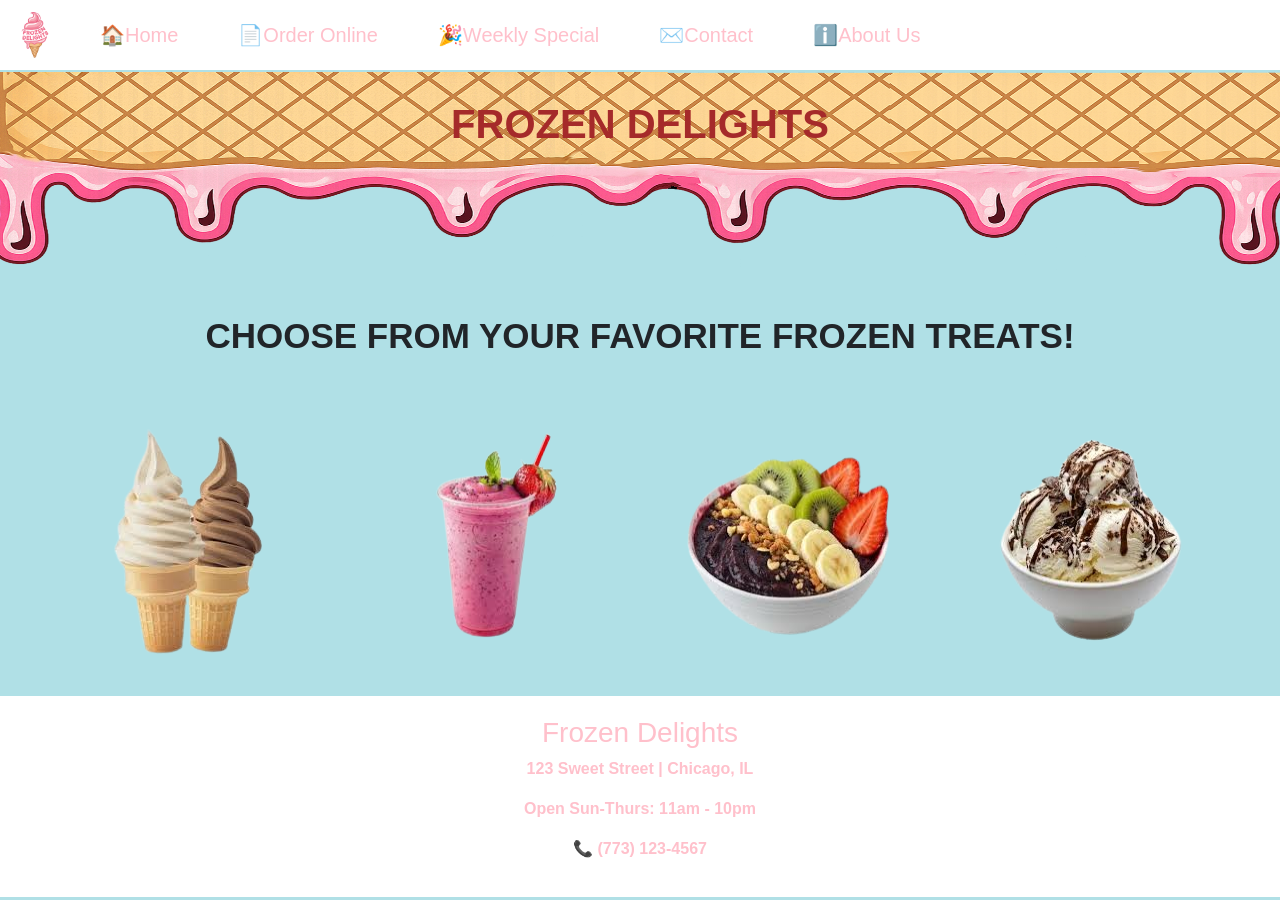
<file: index.html>
<!doctype html>
<html lang="en">
    <head>
        <meta charset="UTF-8" />
        <meta name="description" content="Frozen Delights web page" />
        <meta name="author" content="Esther Rivka Weinberg" />
        <link
            href="https://cdn.jsdelivr.net/npm/bootstrap@5.3.0/dist/css/bootstrap.min.css"
            rel="stylesheet"
            integrity="sha384-9ndCyUaIbzAi2FUVXJi0CjmCapSmO7SnpJef0486qhLnuZ2cdeRhO02iuK6FUUVM"
            crossorigin="anonymous"
        />

        <title>Frozen Delights - Ice Cream Shop</title>
        <!--favicon of logo-->
        <link rel="icon" type="image/x-icon" href="favicon.ico" />

        <link rel="stylesheet" href="styles.css" />
    </head>
    <body>
        <!-- Hamburger Icon -->
        <div class="menu-toggle" id="menuToggle">
            <div class="bar"></div>
            <div class="bar"></div>
            <div class="bar"></div>
        </div>

        <!-- Navigation -->

        <nav class="nav" id="navMenu">
            <img src="Frozen Delights logo.png" alt="Logo image" class="logo" onclick="goHome()" style="cursor:pointer;"/>

  	<a href="index.html">🏠Home</a>
 	<a href="order-online.html">📄Order Online</a>
  	<a href="weekly-sp.html">🎉Weekly Special</a>
  	<a href="contact.html">✉️Contact</a>
  	<a href="about.html">ℹ️About Us</a>
        </nav>

        <!-- Header-->

        <div class="grid">
            <img src="header3.png" />
            <h1 class="header-text">FROZEN DELIGHTS</h1>
        </div>

        <!-- Text-->
        <div class="text-container">
            <p>CHOOSE FROM YOUR FAVORITE FROZEN TREATS!</p>
        </div>

        <div class="image-row">
            <img src="one.png" />
            <img src="two.png" />
            <img src="three.png" />
            <img src="four.png" />
        </div>

        <script src="script.js"></script>

        <!--Footer-->
        <footer class="footer">
            <h3>Frozen Delights</h3>
            <p>123 Sweet Street | Chicago, IL</p>
            <p>Open Sun-Thurs: 11am - 10pm</p>
            <p>📞 (773) 123-4567</p>
        </footer>
    </body>
</html>
</file>
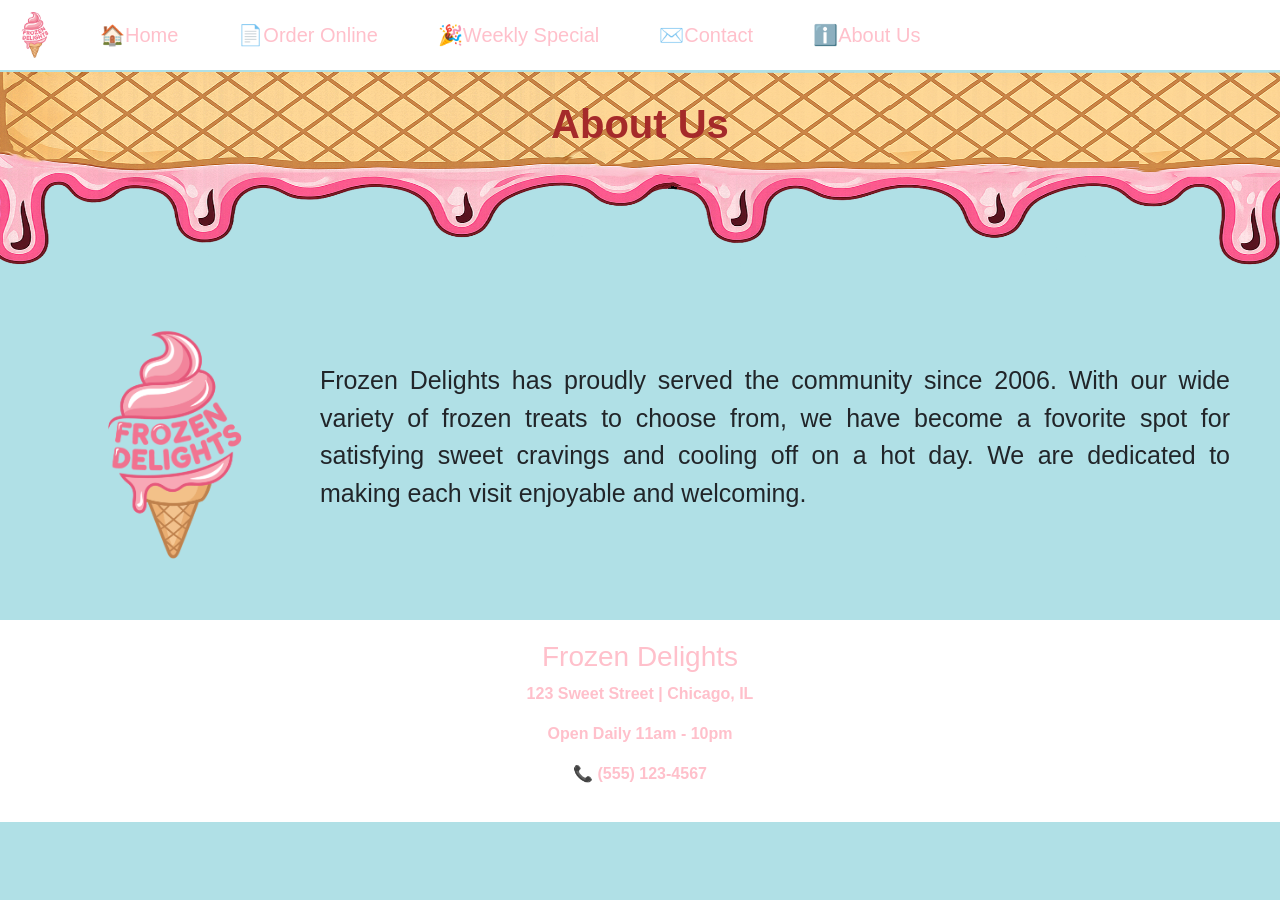
<file: about.html>
<!doctype html>
<html lang="en">
    <head>
        <meta charset="UTF-8" />
        <meta name="description" content="Frozen Delights web page" />
        <meta name="author" content="Esther Rivka Weinberg" />
        <link
            href="https://cdn.jsdelivr.net/npm/bootstrap@5.3.0/dist/css/bootstrap.min.css"
            rel="stylesheet"
            integrity="sha384-9ndCyUaIbzAi2FUVXJi0CjmCapSmO7SnpJef0486qhLnuZ2cdeRhO02iuK6FUUVM"
            crossorigin="anonymous"
        />

        <title>About Us-Frozen Delights</title>
        <!--favicon of logo-->
        <link rel="icon" type="image/x-icon" href="favicon.ico" />

        <link rel="stylesheet" href="about.css" />
    </head>
    <body>
        <!-- Hamburger Icon -->
        <div class="menu-toggle" id="menuToggle">
            <div class="bar"></div>
            <div class="bar"></div>
            <div class="bar"></div>
        </div>

        <!-- Navigation -->

        <nav class="nav" id="navMenu">
            <img
                src="Frozen Delights logo.png"
                alt="Logo image"
                class="logo"
                onclick="goHome()"
                style="cursor: pointer"
            />

            <a href="index.html">🏠Home</a>
            <a href="order-online.html">📄Order Online</a>
            <a href="weekly-sp.html">🎉Weekly Special</a>
            <a href="contact.html">✉️Contact</a>
            <a href="about.html">ℹ️About Us</a>
        </nav>

        <!-- Header-->

        <div class="grid">
            <img src="header3.png" />
            <h1 class="header-text">About Us</h1>
        </div>

        <div class="flex-layout">
            <img src="Frozen Delights logo.png" alt="Logo image" />
            <p>
                Frozen Delights has proudly served the community since 2006. With our wide variety of frozen treats to
                choose from, we have become a fovorite spot for satisfying sweet cravings and cooling off on a hot day.
                We are dedicated to making each visit enjoyable and welcoming.
            </p>
        </div>

        <script src="script.js"></script>

        <!--Footer-->
        <footer class="footer">
            <h3>Frozen Delights</h3>
            <p>123 Sweet Street | Chicago, IL</p>
            <p>Open Daily 11am - 10pm</p>
            <p>📞 (555) 123-4567</p>
        </footer>
    </body>
</html>
</file>
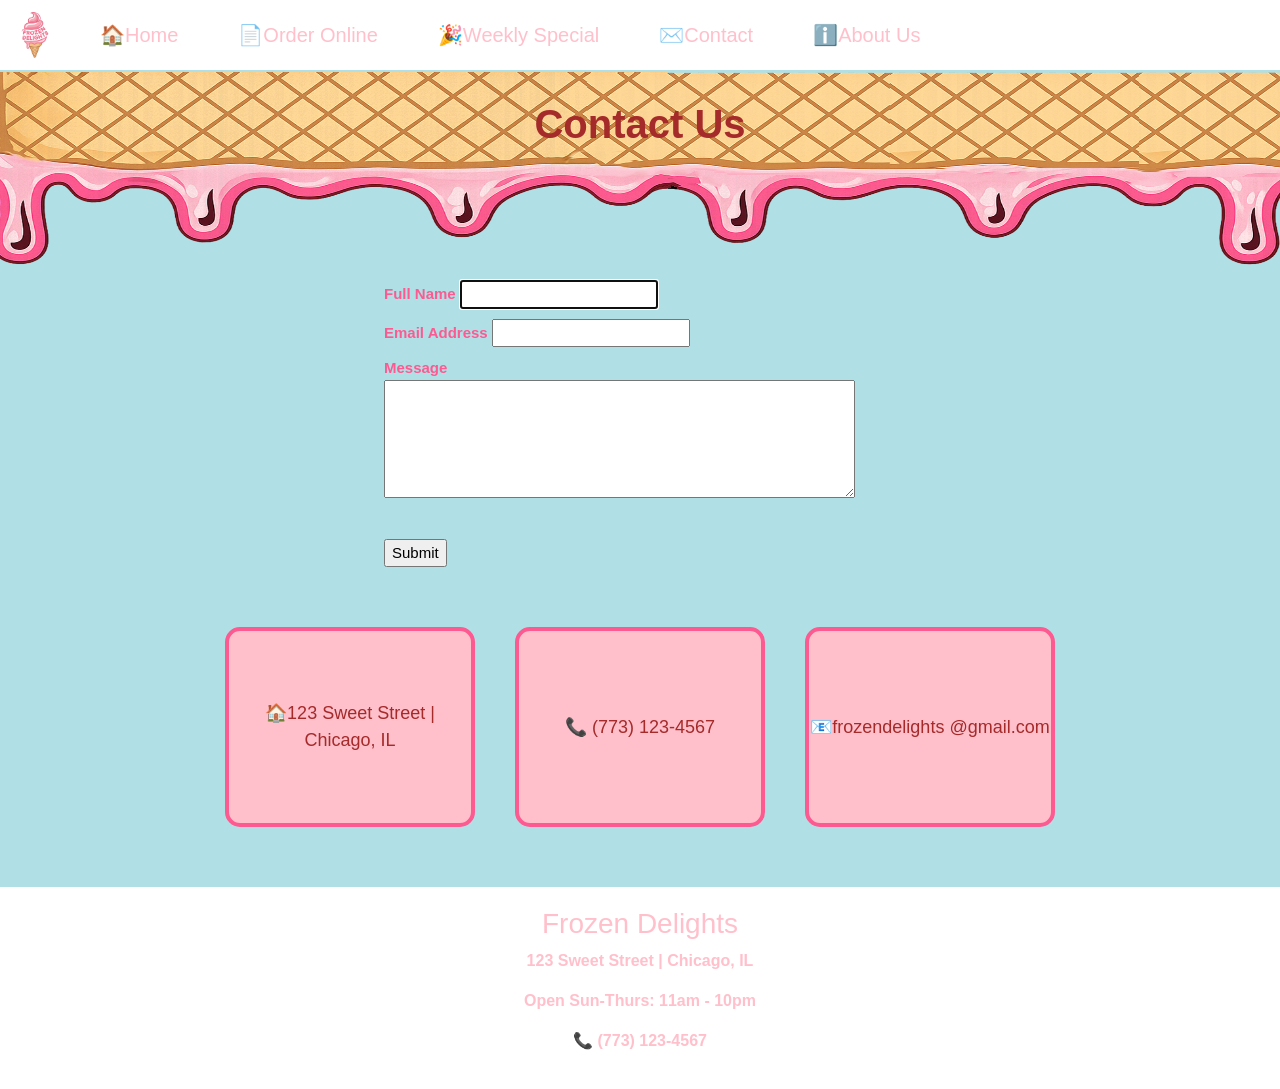
<file: contact.html>
<!DOCTYPE html>
<html lang="en">
<head>
  <meta charset="UTF-8">
    <meta name="description" content="Frozen Delights web page">
    <meta name="author" content="Esther Rivka Weinberg">
    <link href="https://cdn.jsdelivr.net/npm/bootstrap@5.3.0/dist/css/bootstrap.min.css" rel="stylesheet"          integrity="sha384-9ndCyUaIbzAi2FUVXJi0CjmCapSmO7SnpJef0486qhLnuZ2cdeRhO02iuK6FUUVM" crossorigin="anonymous">


    <title>Frozen Delights - Ice Cream Shop</title>
    <!--favicon of logo-->
    <link rel="icon"
        type="image/x-icon"
        href="favicon.ico">

  <link rel="stylesheet" href="contact-styles.css">
</head>
<body>


<!-- Hamburger Icon -->
<div class="menu-toggle" id="menuToggle">
  <div class="bar"></div>
  <div class="bar"></div>
  <div class="bar"></div>
</div>

<!-- Navigation -->

<nav class="nav" id="navMenu">
  <img src="Frozen Delights logo.png" alt="Logo image" class="logo" onclick="goHome()" style="cursor:pointer;"/>

  <a href="index.html">🏠Home</a>
  <a href="order-online.html">📄Order Online</a>
  <a href="weekly-sp.html">🎉Weekly Special</a>
  <a href="contact.html">✉️Contact</a>
  <a href="about.html">ℹ️About Us</a>
</nav>

	<!-- Header-->

 <div class="grid">
        <img src="header3.png">
        <h1 class="header-text">Contact Us</h1>
 </div>

<form action="/order_form" method="post">
        <div class="order_form">
		<label for="name"> Full Name</label>
        	<input type="text" id="name" name="name" maxlength="30" autofocus required>
        </div>

        <div class="order_form">

            <label for="email">Email Address</label>
            <input type="email" id="email" name="email" required>
        </div>

	<div class="order_form">
            <label for="message">Message</label><br>
            <textarea id="message" name="message" rows="5" cols="50"></textarea>
        </div>
	<br>
	<div class="order_form">
            <input type="submit" value="Submit">
        </div>
    </form>

	<!--boxes-->
 <div class="contact-container">
        <div class="box-items">

            <div class="box one-px-unit">

		🏠123  Sweet Street | Chicago, IL
            </div>

            <div class="box one-px-unit">
                📞 (773) 123-4567
            </div>   
    
		<div class="box one-px-unit">
                📧frozendelights @gmail.com
            </div>

        </div>
  </div>

<script src="script.js"></script>

<!--Footer-->
<footer class="footer">
<h3>Frozen Delights</h3>
<p>123 Sweet Street | Chicago, IL</p>
<p>Open Sun-Thurs: 11am - 10pm</p>
<p>📞 (773) 123-4567</p>
</footer>

</body>
</html>
</file>
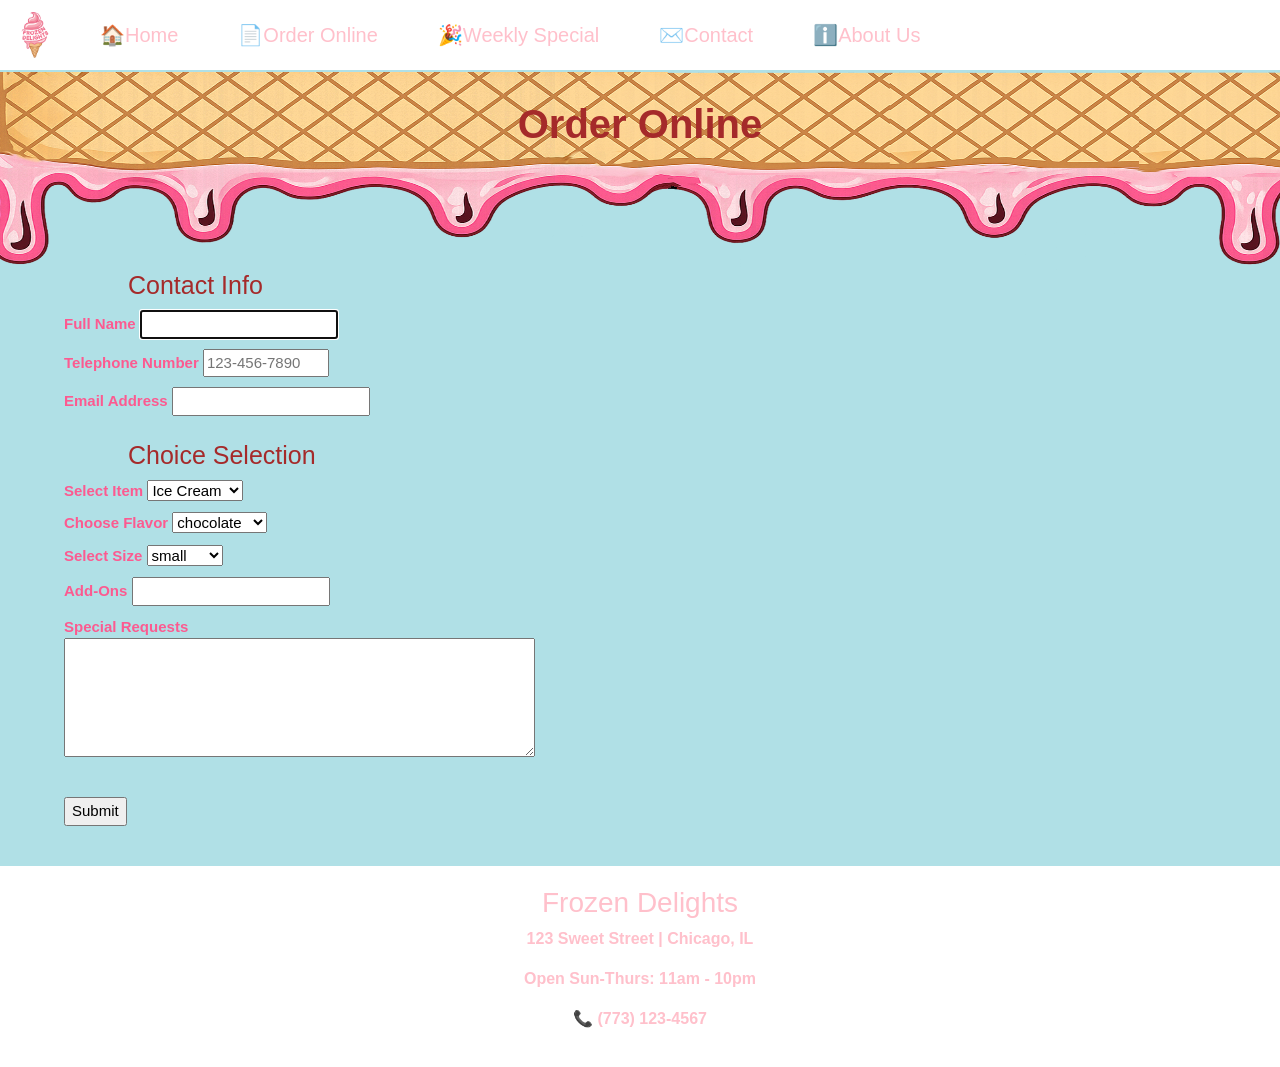
<file: order-online.html>
<!doctype html>
<html lang="en">
    <head>
        <meta charset="UTF-8" />
        <meta name="description" content="Frozen Delights web page" />
        <meta name="author" content="Esther Rivka Weinberg" />
        <link
            href="https://cdn.jsdelivr.net/npm/bootstrap@5.3.0/dist/css/bootstrap.min.css"
            rel="stylesheet"
            integrity="sha384-9ndCyUaIbzAi2FUVXJi0CjmCapSmO7SnpJef0486qhLnuZ2cdeRhO02iuK6FUUVM"
            crossorigin="anonymous"
        />

        <title>Oder Online-Frozen Delights</title>
        <!--favicon of logo-->
        <link rel="icon" type="image/x-icon" href="favicon.ico" />

        <link rel="stylesheet" href="order-online.css" />
    </head>
    <body>
        <!-- Hamburger Icon -->
        <div class="menu-toggle" id="menuToggle">
            <div class="bar"></div>
            <div class="bar"></div>
            <div class="bar"></div>
        </div>

        <!-- Navigation -->

        <nav class="nav" id="navMenu">
            <img
                src="Frozen Delights logo.png"
                alt="Logo image"
                class="logo"
                onclick="goHome()"
                style="cursor: pointer"
            />

            <a href="index.html">🏠Home</a>
            <a href="order-online.html">📄Order Online</a>
            <a href="weekly-sp.html">🎉Weekly Special</a>
            <a href="contact.html">✉️Contact</a>
            <a href="about.html">ℹ️About Us</a>
        </nav>

        <!-- Header-->

        <div class="grid">
            <img src="header3.png" />
            <h1 class="header-text">Order Online</h1>
        </div>

        <script src="script.js"></script>

        <!-- Order-->
        <form action="/order_form" method="post">
            <h4>Contact Info</h4>
            <div class="order_form">
                <label for="name"> Full Name</label>
                <input type="text" id="name" name="name" maxlength="30" autofocus required />
            </div>

            <div class="order_form">
                <label for="telephone">Telephone Number</label>
                <input
                    type="tel"
                    id="telephone"
                    name="telephone"
                    pattern="\d{3}-\d{3}-\d{4}"
                    placeholder="123-456-7890"
                    size="12"
                    required
                />
            </div>

            <div class="order_form">
                <label for="email">Email Address</label>
                <input type="email" id="email" name="email" required />
            </div>
            <br />
            <h4>Choice Selection</h4>
            <div class="order_form">
                <label>Select Item</label>
                <select name="item">
                    <option>Ice Cream</option>
                    <option>Milk Shake</option>
                    <option>Smoothie</option>
                    <option>Ice Coffee</option>
                </select>
            </div>

            <div class="order_form">
                <label>Choose Flavor</label>
                <select name="flavor">
                    <option>chocolate</option>
                    <option>Mocha</option>
                    <option>Strawberry</option>
                    <option>Vanilla</option>
                </select>
            </div>

            <div class="order_form">
                <label>Select Size</label>
                <select name="flavor">
                    <option>small</option>
                    <option>medium</option>
                    <option>large</option>
                </select>
            </div>
            <div class="order_form">
                <label for="add"> Add-Ons</label>
                <input type="text" id="add" name="add" />
            </div>
            <div class="order_form">
                <label for="sp-requests">Special Requests</label><br />
                <textarea id="sp-requests" name="sp-requests" rows="5" cols="50"></textarea>
            </div>
            <br />
            <div class="order_form">
                <input type="submit" value="Submit" />
            </div>
        </form>

        <!--Footer-->
        <footer class="footer">
            <h3>Frozen Delights</h3>
            <p>123 Sweet Street | Chicago, IL</p>
            <p>Open Sun-Thurs: 11am - 10pm</p>
            <p>📞 (773) 123-4567</p>
        </footer>
    </body>
</html>
</file>
<file: styles.css>
/* Reset */
body {
    font-family:
        Arial black,
        sans-serif;
    background-color: powderblue;
    margin: 0;
}

/* NAV LINKS */
.nav {
    display: flex;
    justify-content: left;
    background-color: white;
}

.nav a {
    color: pink;
    padding: 20px 30px;
    text-decoration: none;
    font-size: 20px;
    text-align: center;
}

.nav a:hover {
    background-color: pink;
    color: white;
}
.logo {
    padding: 10px;
    height: 70px;
    width: auto;
}
.grid {
    display: grid;
    place-items: center;
}

.grid img {
    grid-area: 1/1;
    margin: 0;
    width: 100%;
    height: 200px;
    display: block;
}

.header-text {
    grid-area: 1/1;
    align-self: start;
    padding-top: 30px;
    justify-self: center;
    color: brown;
    font-weight: bold;
    font-size: 40px;
}

.text-container {
    display: grid;
    place-items: center;
    padding: 40px 0;
    font-weight: bold;
    font-size: 35px;
}

.image-row {
    display: flex;
    justify-content: space-evenly;
    margin-top: 10px;
}
.image-row img {
    height: 100;
}
.footer {
    background-color: white;
    color: pink;
    text-align: center;
    padding: 20px;
    font-weight: bold;
    margin-top: 40px;
}

/* HAMBURGER (hidden by default on desktop) */
.menu-toggle {
    display: none;
    width: 30px;
    height: 25px;
    position: absolute;

    top: 20px;
    left: 20px;
    cursor: pointer;
    z-index: 1001;
}

.bar {
    height: 4px;
    width: 100%;
    background-color: black;
    margin: 5px 0;
    transition: 0.4s;
}

/* Transform into X */
.menu-toggle.active .bar:nth-child(1) {
    transform: rotate(45deg) translate(5px, 5px);
}

.menu-toggle.active .bar:nth-child(2) {
    opacity: 0;
}

.menu-toggle.active .bar:nth-child(3) {
    transform: rotate(-45deg) translate(7px, -7px);
}

/*  MOBILE STYLES */
@media (max-width: 600px) {
    /* Show hamburger */
    .menu-toggle {
        display: block;
    }

    /* Hide nav off screen */
    .nav {
        position: fixed;
        left: -250px;
        top: 0;
        width: auto;
        height: 100%;
        flex-direction: column;
        background-color: white;
        padding-top: 60px;
        transition: 0.4s;
    }
    .logo {
        padding: 10px;
        height: 20%;
        width: auto;
    }
    /* Show when active */
    .nav.active {
        left: 0;
    }

    .nav a {
        display: block;
        padding: 15px;
    }

    .text-container {
        display: grid;
        text-align: center;
        place-items: center;
        padding: 40px 0;
        font-weight: bold;
        font-size: 25px;
    }

    .image-row {
        display: flex;
        justify-content: space-evenly;
        margin-top: 10px;
    }
    .image-row img {
        height: 120px;
    }
}
</file>
<file: about.css>
/* Reset */
body {
    font-family:
        Arial black,
        sans-serif;
    background-color: powderblue;
    margin: 0;
}

/* NAV LINKS */
.nav {
    display: flex;
    justify-content: left;
    background-color: white;
}

.nav a {
    color: pink;
    padding: 20px 30px;
    text-decoration: none;
    font-size: 20px;
    text-align: center;
}

.nav a:hover {
    background-color: pink;
    color: white;
}
.logo {
    padding: 10px;
    height: 70px;
    width: auto;
}
.grid {
    display: grid;
    place-items: center;
}

.grid img {
    grid-area: 1/1;
    margin: 0;
    width: 100%;
    height: 200px;
    display: block;
}

.header-text {
    grid-area: 1/1;
    align-self: start;
    padding-top: 30px;
    justify-self: center;
    color: brown;
    font-weight: bold;
    font-size: 40px;
}

.flex-layout {
    display: flex;
    align-items: center;
    gap: 20px;
    margin: 50px;
}
.flex-layout img {
    height: 250px;
    width: auto;
}
.flex-layout p {
    font-size: 25px;
    text-align: justify;
}

.footer {
    background-color: white;
    color: pink;
    text-align: center;
    padding: 20px;
    font-weight: bold;
    margin-top: 40px;
}

/* HAMBURGER (hidden by default on desktop) */
.menu-toggle {
    display: none;
    width: 30px;
    height: 25px;
    position: absolute;

    top: 20px;
    left: 20px;
    cursor: pointer;
    z-index: 1001;
}

.bar {
    height: 4px;
    width: 100%;
    background-color: black;
    margin: 5px 0;
    transition: 0.4s;
}

/* Transform into X */
.menu-toggle.active .bar:nth-child(1) {
    transform: rotate(45deg) translate(5px, 5px);
}

.menu-toggle.active .bar:nth-child(2) {
    opacity: 0;
}

.menu-toggle.active .bar:nth-child(3) {
    transform: rotate(-45deg) translate(7px, -7px);
}

/*  MOBILE STYLES */
@media (max-width: 600px) {
    /* Show hamburger */
    .menu-toggle {
        display: block;
    }

    /* Hide nav off screen */
    .nav {
        position: fixed;
        left: -250px;
        top: 0;
        width: auto;
        height: 100%;
        flex-direction: column;
        background-color: white;
        padding-top: 60px;
        transition: 0.4s;
    }
    .logo {
        padding: 10px;
        height: 20%;
        width: auto;
    }
    /* Show when active */
    .nav.active {
        left: 0;
    }

    .nav a {
        display: block;
        padding: 15px;
    }
    .flex-layout {
        display: flex;
        align-items: center;
        gap: 20px;
        margin: 25px;
    }
    .flex-layout img {
        height: 150px;
        width: auto;
    }
    .flex-layout p {
        font-size: 15px;
        text-align: justify;
    }
}
</file>
<file: contact-styles.css>
/* Reset */
body {
  font-family: Arial black, sans-serif;
  background-color: powderblue;
margin: 0;
}

/* NAV LINKS */
.nav {
  display: flex;
  justify-content: left;
  background-color: white;
}

.nav a {
  color: pink;
  padding:20px 30px;
  text-decoration: none;
  font-size: 20px;
  text-align:center;
}

.nav a:hover {
  background-color: pink;
  color: white;

}
.logo {
	    padding: 10px;
            height: 70px;
            width: auto;
        }
.grid {
    display: grid;
    place-items:center;

}

.grid img{
grid-area: 1/1;
margin: 0;
width:100%;
height: 200px;
display: block;
}

.header-text{
grid-area: 1/1;
align-self:start;
padding-top: 30px;
justify-self: center;
color:brown;
font-weight:bold;
font-size: 40px;
}


.contact-container {
    padding:60px 0;
    display:flex;
    justify-content:center;
}

.box-items {
    display:flex;
    gap: 40px;
    flex-wrap: wrap;
    justify-content:center;
    text-align:center;
}

.box {

    height: 200px;
    width: 250px;
    font-size: 18px;
    display:flex;
    align-items:center;
    justify-content:center;
}



.one-px-unit {
    border-radius: 15px;
    background-color: pink;
    color: brown;
    border: 4px solid #FC5A90;
}
.order_form {
    margin-left:30%;

    margin-top:10px;
    color: #FC5A90;
    font-weight: bold;
    font-size: 15px;
}



.footer {
    background-color: white;
    color: pink;
    text-align: center;
    padding: 20px;
    font-weight: bold;
    margin-top: auto;
}

/* HAMBURGER (hidden by default on desktop) */
.menu-toggle {
  display: none;
  width: 30px;
  height: 25px;
  position: absolute;
  
  top: 20px;
  left: 20px;
  cursor: pointer;
  z-index: 1001;
}

.bar {
  height: 4px;
  width: 100%;
  background-color: black;
  margin: 5px 0;
  transition: 0.4s;
}

/* Transform into X */
.menu-toggle.active .bar:nth-child(1) {
  transform: rotate(45deg) translate(5px, 5px);
}

.menu-toggle.active .bar:nth-child(2) {
  opacity: 0;
}

.menu-toggle.active .bar:nth-child(3) {
  transform: rotate(-45deg) translate(7px, -7px);
}

/*  MOBILE STYLES */
@media (max-width: 600px) {

  /* Show hamburger */
  .menu-toggle {
    display: block;
  }

  /* Hide nav off screen */
  .nav {
    position: fixed;
    left: -250px;
    top: 0;
    width: auto;
    height: 100%;
    flex-direction: column;
    background-color: white;
    padding-top: 60px;
    transition: 0.4s;
  }
.logo {
	    padding: 10px;
            height: 20%;
            width: auto;
        }
  /* Show when active */
  .nav.active {
    left: 0;
  }

  .nav a {
    display: block;
    padding: 15px;
  }
 
}
</file>
<file: order-online.css>
/* Reset */
body {
    font-family:
        Arial black,
        sans-serif;
    background-color: powderblue;
    margin: 0;
}

/* NAV LINKS */
.nav {
    display: flex;
    justify-content: left;
    background-color: white;
}

.nav a {
    color: pink;
    padding: 20px 30px;
    text-decoration: none;
    font-size: 20px;
    text-align: center;
}

.nav a:hover {
    background-color: pink;
    color: white;
}
.logo {
    padding: 10px;
    height: 70px;
    width: auto;
}
.grid {
    display: grid;
    place-items: center;
}

.grid img {
    grid-area: 1/1;
    margin: 0;
    width: 100%;
    height: 200px;
    display: block;
}

.header-text {
    grid-area: 1/1;
    align-self: start;
    padding-top: 30px;
    justify-self: center;
    color: brown;
    font-weight: bold;
    font-size: 40px;
}

.order_form {
    margin-left: 5%;
    margin-top: 10px;
    color: #fc5a90;
    font-weight: bold;
    font-size: 15px;
}
h4 {
    font-size: 25px;
    margin-left: 10%;
    color: brown;
}

.footer {
    background-color: white;
    color: pink;
    text-align: center;
    padding: 20px;
    font-weight: bold;
    margin-top: 40px;
}

/* HAMBURGER (hidden by default on desktop) */
.menu-toggle {
    display: none;
    width: 30px;
    height: 25px;
    position: absolute;

    top: 20px;
    left: 20px;
    cursor: pointer;
    z-index: 1001;
}

.bar {
    height: 4px;
    width: 100%;
    background-color: black;
    margin: 5px 0;
    transition: 0.4s;
}

/* Transform into X */
.menu-toggle.active .bar:nth-child(1) {
    transform: rotate(45deg) translate(5px, 5px);
}

.menu-toggle.active .bar:nth-child(2) {
    opacity: 0;
}

.menu-toggle.active .bar:nth-child(3) {
    transform: rotate(-45deg) translate(7px, -7px);
}

/*  MOBILE STYLES */
@media (max-width: 600px) {
    /* Show hamburger */
    .menu-toggle {
        display: block;
    }

    /* Hide nav off screen */
    .nav {
        position: fixed;
        left: -250px;
        top: 0;
        width: auto;
        height: 100%;
        flex-direction: column;
        background-color: white;
        padding-top: 60px;
        transition: 0.4s;
    }
    .logo {
        padding: 10px;
        height: 20%;
        width: auto;
    }
    /* Show when active */
    .nav.active {
        left: 0;
    }

    .nav a {
        display: block;
        padding: 15px;
    }
}
</file>
